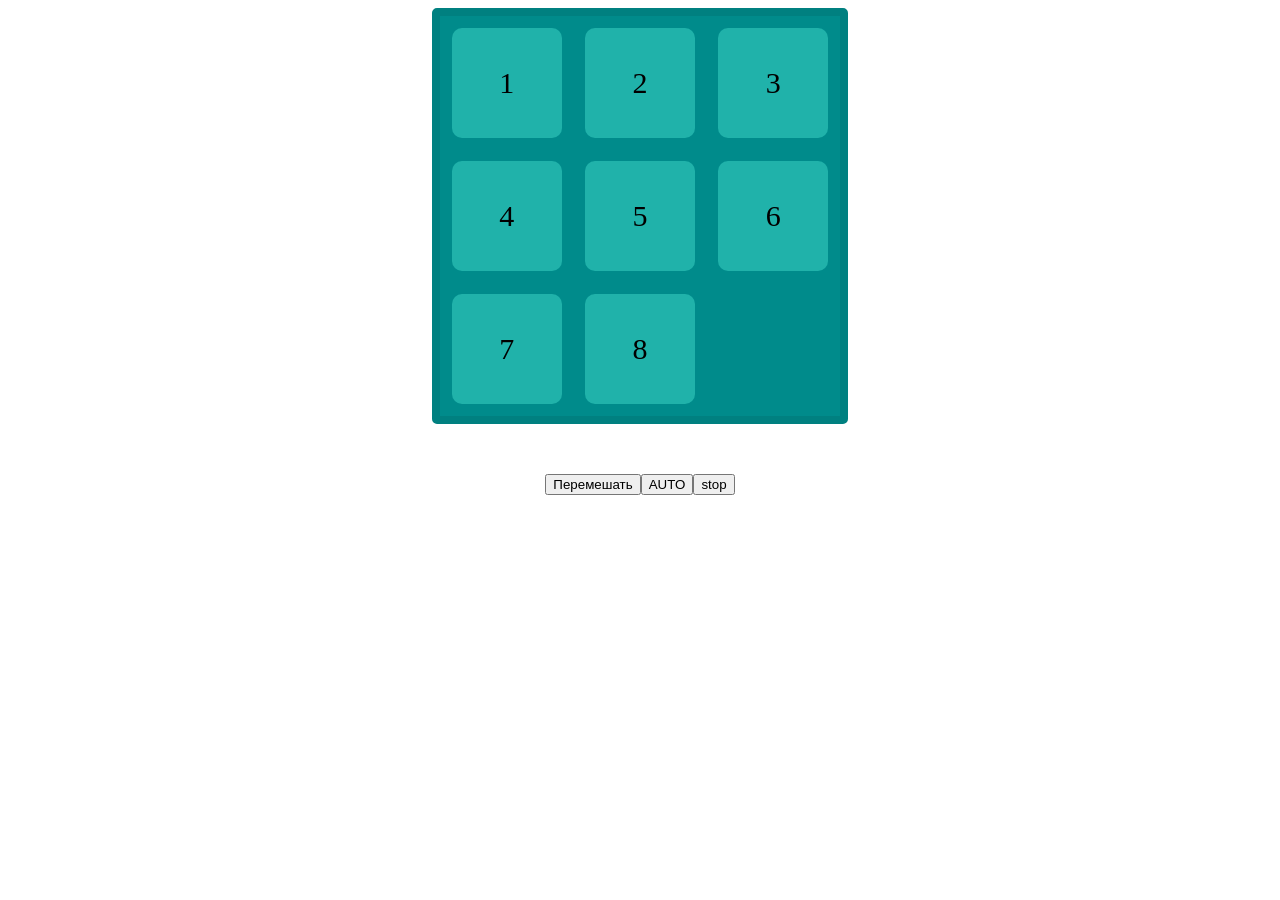
<file: index.html>
<!DOCTYPE html>
<html lang="en">
<head>
	<meta charset="UTF-8">
	<meta name="viewport" content="width=device-width, initial-scale=1.0">
	<title>Пятнашки</title>
	<link rel="stylesheet" href="css/index.css">
</head>
<body>
	<div id="gameBlock">
		<div class="elem border" data-border="border"></div>
		<div class="elem num mix" >1</div>
		<div class="elem num mix">2</div>
		<div class="elem num mix">3</div>
		<div class="elem border" data-border="border"></div>
		<div class="elem num mix">4</div>
		<div class="elem num mix">5</div>
		<div class="elem num mix">6</div>
		<div class="elem border" data-border="border"></div>
		<div class="elem num mix">7</div>
		<div class="elem num mix">8</div>
		<div class="elem num"  id="empty">9</div>
		<div class="elem border" data-border="border"></div>
	</div>
	<div class="button">
		<button id="random">Перемешать</button>
		<button id="auto">AUTO</button>
		<button id="stop">stop</button>
	</div>
	<div id="win"></div>
	<script src="js/move.js"></script>
	<script src="js/index.js"></script>
</body>
</html>
</file>
<file: css/index.css>
#gameBlock{
	width: 400px;
	height: 400px;
	border:solid 8px teal;
	margin: 0px auto;
	display: flex;
	justify-content: space-around;
	align-items: center;
	flex-wrap: wrap;
	background-color: darkcyan;
	border-radius: 5px;
}
.elem{
	width: 110px;
	height: 110px;
	text-align: center;
	display: flex;
	align-items: center;
	justify-content: center;
	font-size: 30px;
	border-radius: 10px;
	background-color: lightseagreen;
	cursor: pointer;
}
.border{
	display: none;
}


#empty{
	opacity: 0;
	cursor: auto;
}
.button{
	margin: 50px auto;
	width: 300px;
	display: flex;
	justify-content: center;
}
</file>
